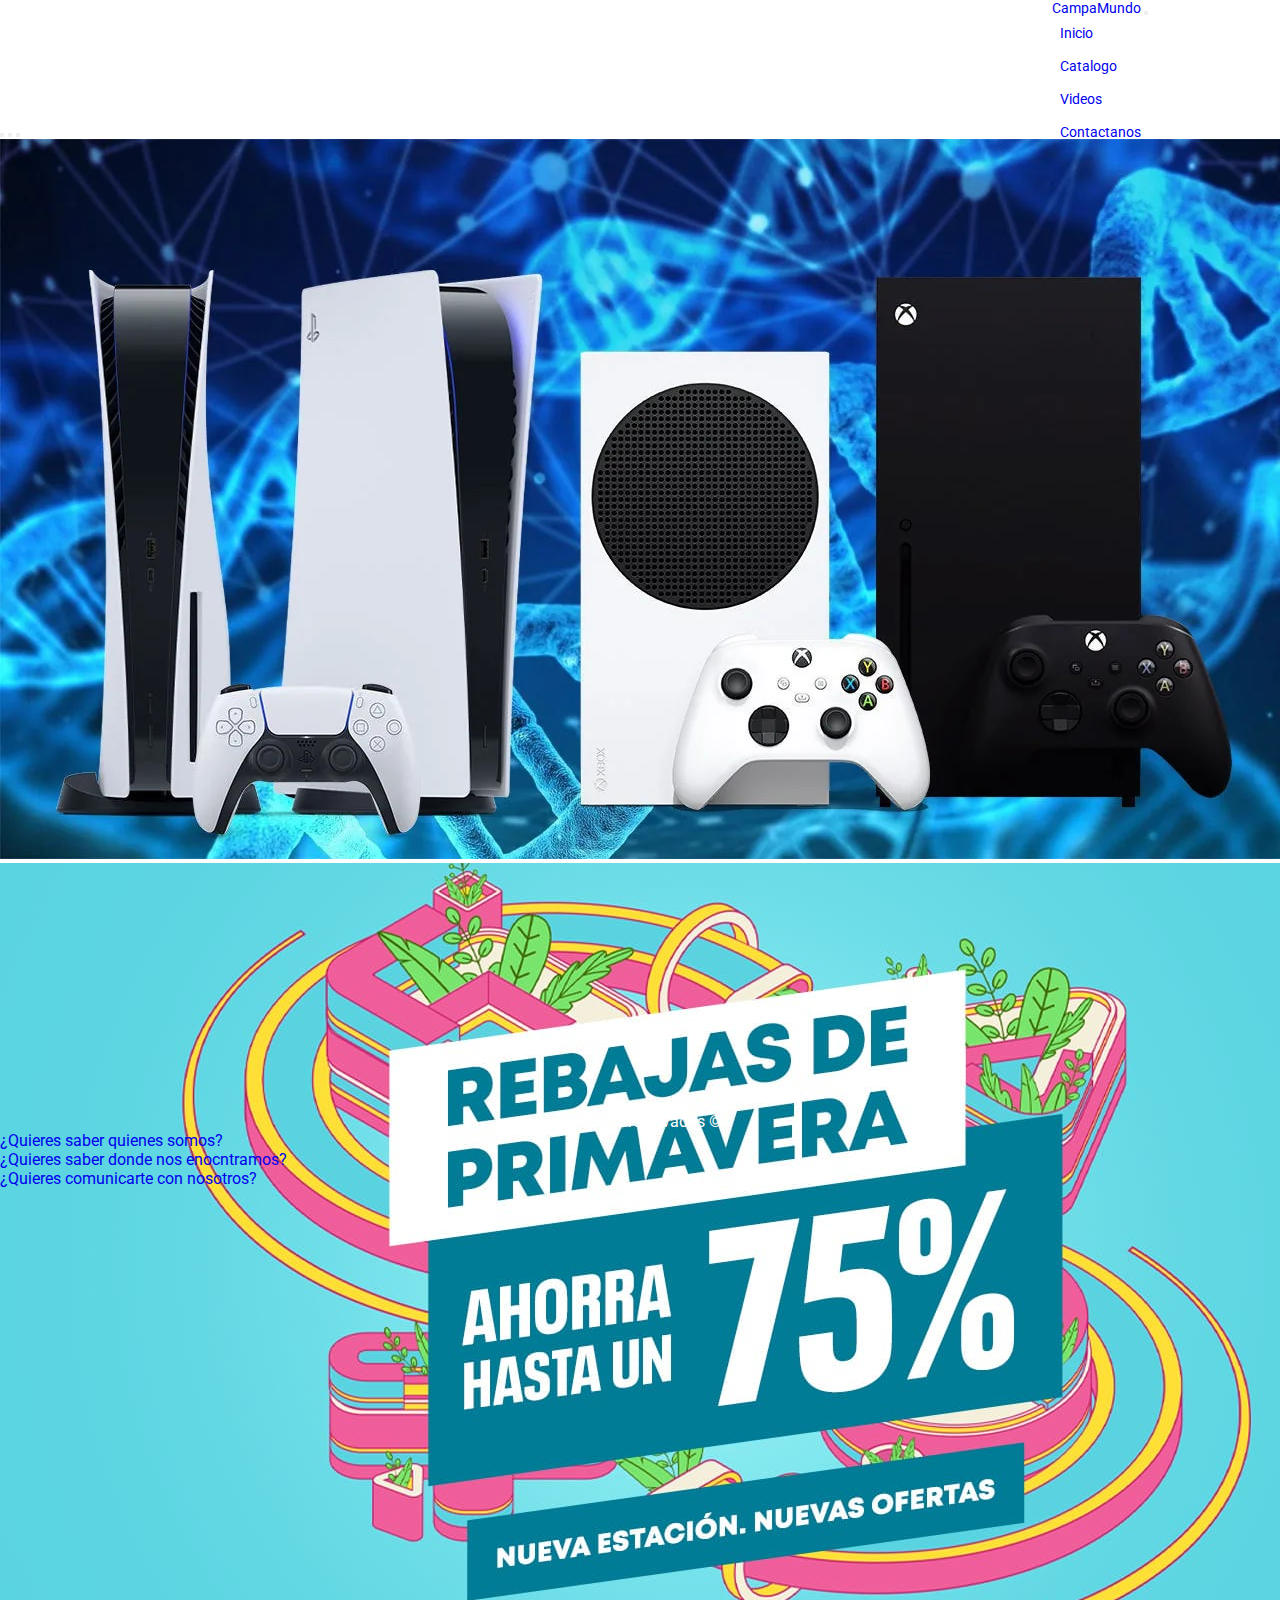
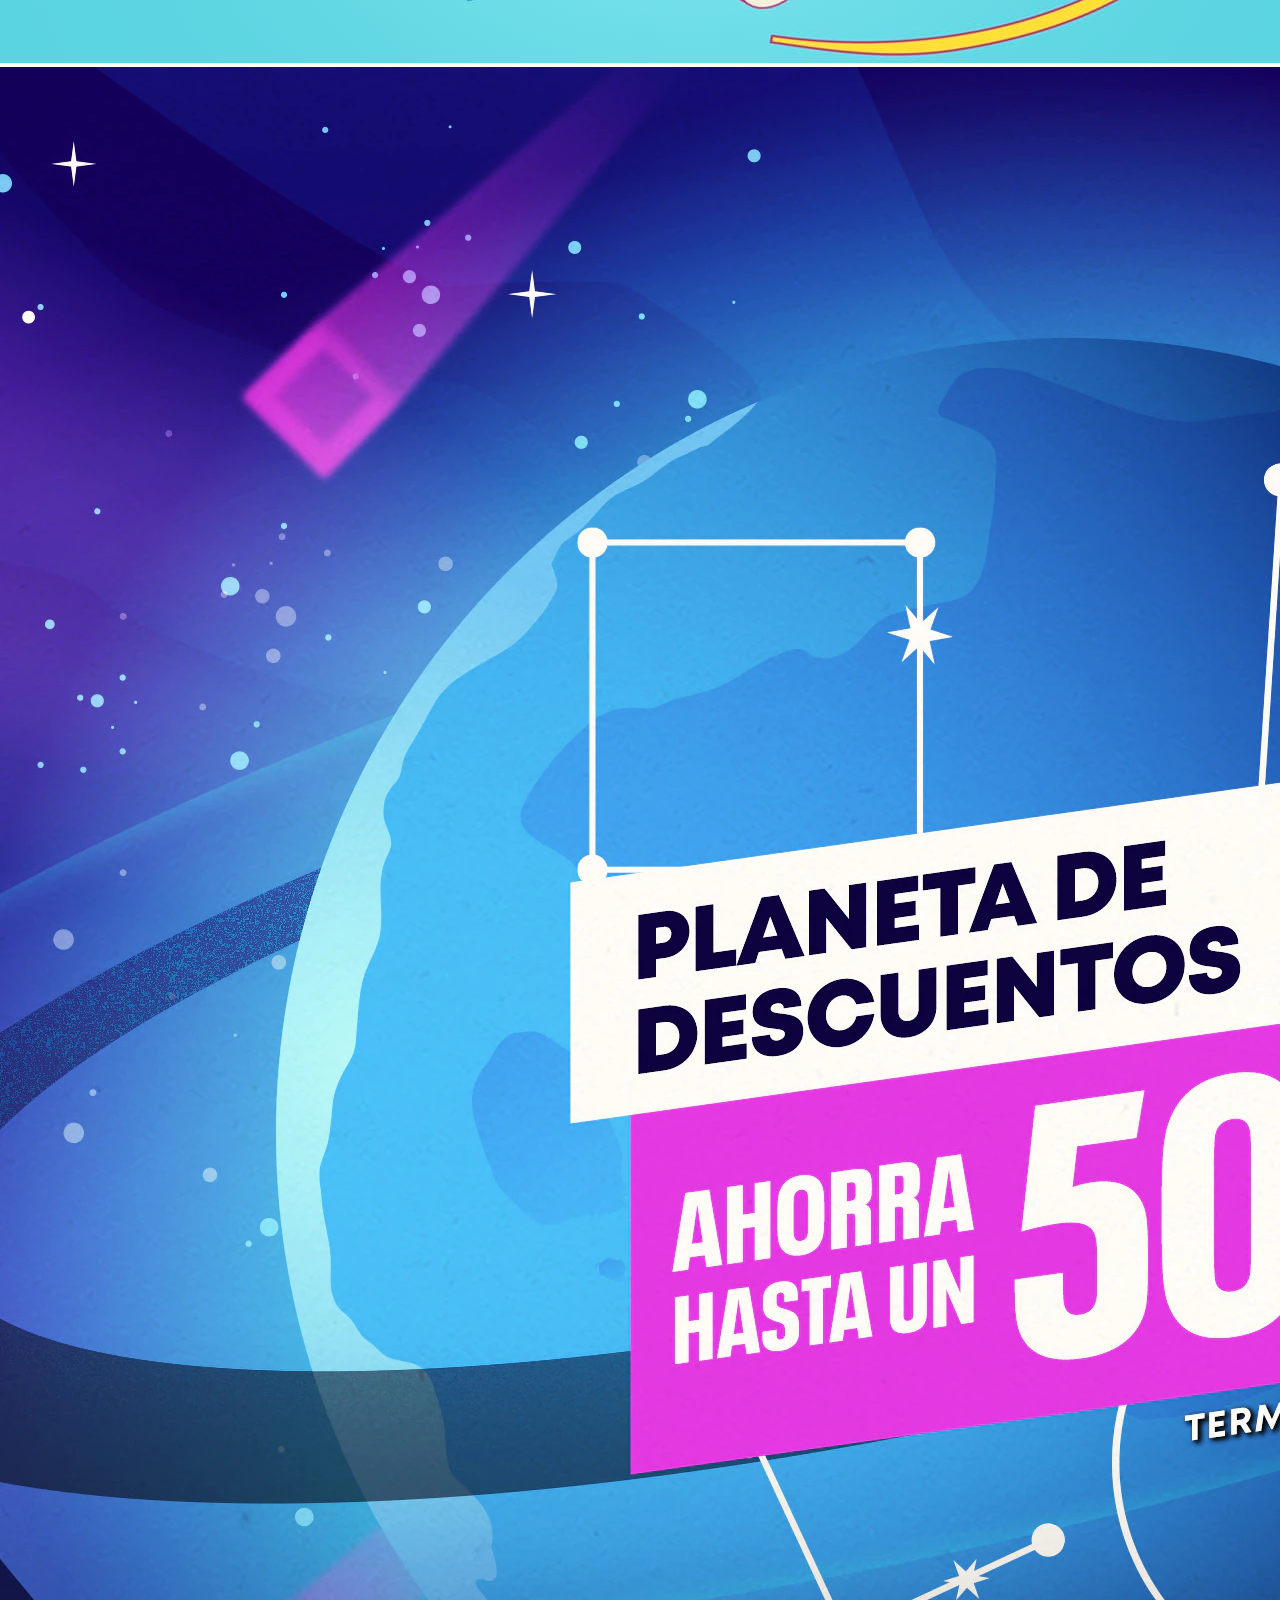
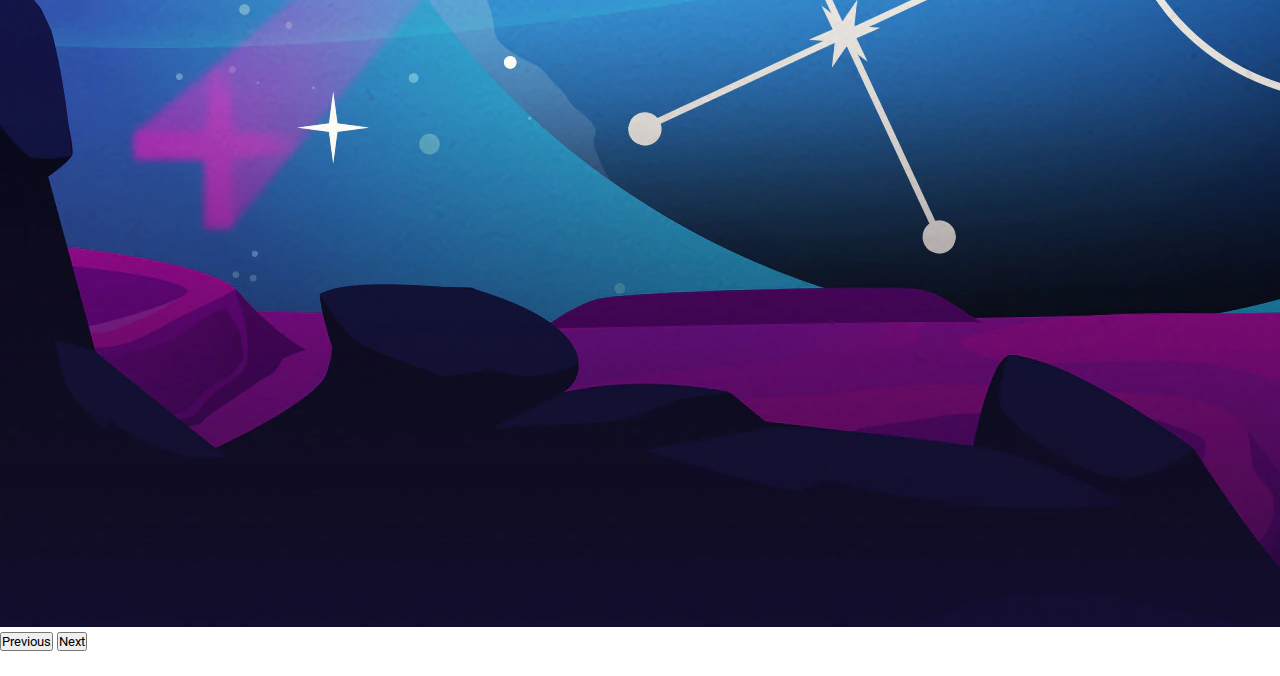
<file: index.html>
<!DOCTYPE html>
<html lang="en">

<head>
    <meta charset="UTF-8">
    <meta http-equiv="X-UA-Compatible" content="IE=edge">
    <meta name="viewport" content="width=device-width, initial-scale=1.0">
    <link rel="icon" href="./assets/img/CampaMundoLogo.jpg">
    <title>CampaMundo - Inicio</title>
    <link rel="stylesheet" href="./css/style.css">
    <link rel="preconnect" href="https://fonts.googleapis.com">
    <link rel="preconnect" href="https://fonts.gstatic.com" crossorigin>
    <link href="https://cdn.jsdelivr.net/npm/bootstrap@5.2.2/dist/css/bootstrap.min.css" rel="stylesheet"
        integrity="sha384-Zenh87qX5JnK2Jl0vWa8Ck2rdkQ2Bzep5IDxbcnCeuOxjzrPF/et3URy9Bv1WTRi" crossorigin="anonymous">
    <link href="https://fonts.googleapis.com/css2?family=Roboto:ital@0;1&display=swap" rel="stylesheet">
</head>

<body>
    <header class="fondo">
        <div>
            <section>
                <nav class="navbar navbar-expand-lg navbar navbar-dark bg-dark">
                    <div class="container-fluid">
                        <a class="navbar-brand" href="#">CampaMundo</a>
                        <button class="navbar-toggler" type="button" data-bs-toggle="collapse"
                            data-bs-target="#navbarSupportedContent" aria-controls="navbarSupportedContent"
                            aria-expanded="false" aria-label="Toggle navigation">
                            <span class="navbar-toggler-icon"></span>
                        </button>
                        <div class="collapse navbar-collapse" id="navbarSupportedContent">
                            <ul class="navbar-nav me-auto mb-2 mb-lg-0">
                                <li class="nav-item">
                                    <a class="nav-link active" aria-current="page" href="./index.html">Inicio</a>
                                </li>
                                <li class="nav-item">
                                    <a class="nav-link" href="./pages/catalogo.html#">Catalogo</a>
                                </li>
                                <li>
                                    <a class="nav-link" href="./pages/videos.html#">Videos</a>
                                </li>
                                <li>
                                    <a class="nav-link" href="./pages/contactanos.html">Contactanos</a>
                                </li>
                                <li>
                                    <a class="nav-link" href="./pages/acerca_de_nosotros.html">Acerca de Nosotros</a>
                                </li>
                            </ul>
                            </li>
                            <li class="nav-item">

                            </li>
                            </ul>
                            <form class="d-flex" role="search">
                                <input class="form-control me-2" type="search" placeholder="Search" aria-label="Search">
                                <button class="btn btn-outline-success" type="submit">Buscar</button>
                            </form>
                        </div>
                    </div>
                </nav>
            </section>
        </div>
        <h1>Inicio</h1>

    </header>
    <main class="mainTamaño">
        <div id="carouselExampleIndicators" class="carousel slide " data-bs-ride="true">
            <div class="carousel-indicators">
                <button type="button" data-bs-target="#carouselExampleIndicators" data-bs-slide-to="0" class="active"
                    aria-current="true" aria-label="Slide 1"></button>
                <button type="button" data-bs-target="#carouselExampleIndicators" data-bs-slide-to="1"
                    aria-label="Slide 2"></button>
                <button type="button" data-bs-target="#carouselExampleIndicators" data-bs-slide-to="2"
                    aria-label="Slide 3"></button>
            </div>
            <div class="carousel-inner">
                <div class="carousel-item active">
                    <img src="./assets/img/CampaMundo Index.webp" class="d-block w-100" alt="...">
                </div>
                <div class="carousel-item">
                    <img src="./assets/img/Ofertas Primavera.jpg" class="d-block w-100" alt="...">
                </div>
                <div class="carousel-item">
                    <img src="./assets/img/Ofertas 50.webp" class="d-block w-100" alt="...">
                </div>
            </div>
            <button class="carousel-control-prev" type="button" data-bs-target="#carouselExampleIndicators"
                data-bs-slide="prev">
                <span class="carousel-control-prev-icon" aria-hidden="true"></span>
                <span class="visually-hidden">Previous</span>
            </button>
            <button class="carousel-control-next" type="button" data-bs-target="#carouselExampleIndicators"
                data-bs-slide="next">
                <span class="carousel-control-next-icon" aria-hidden="true"></span>
                <span class="visually-hidden">Next</span>
            </button>
        </div>
        <p class="letrasGrandes">¡CampaMundo cuenta con las mejores ofertas y con todo lo que buscas para
            mejorar tu zona
            gamer!</p>
        </div>

    </main>
    <footer>
        <p class="centrar">Derechos reservados ©</p>
        <p><a href="./pages/acerca_de_nosotros.html#quienesSomos">¿Quieres saber quienes somos?</a></p>
        <p><a href="./pages/acerca_de_nosotros.html#doneEstamos">¿Quieres saber donde nos enocntramos?</a></p>
        <p><a href="./pages/acerca_de_nosotros.html#numeroContacto">¿Quieres comunicarte con nosotros?</a></p>
</body>

<script src="https://cdn.jsdelivr.net/npm/bootstrap@5.2.2/dist/js/bootstrap.bundle.min.js"
    integrity="sha384-OERcA2EqjJCMA+/3y+gxIOqMEjwtxJY7qPCqsdltbNJuaOe923+mo//f6V8Qbsw3"
    crossorigin="anonymous"></script>

</html>
</file>
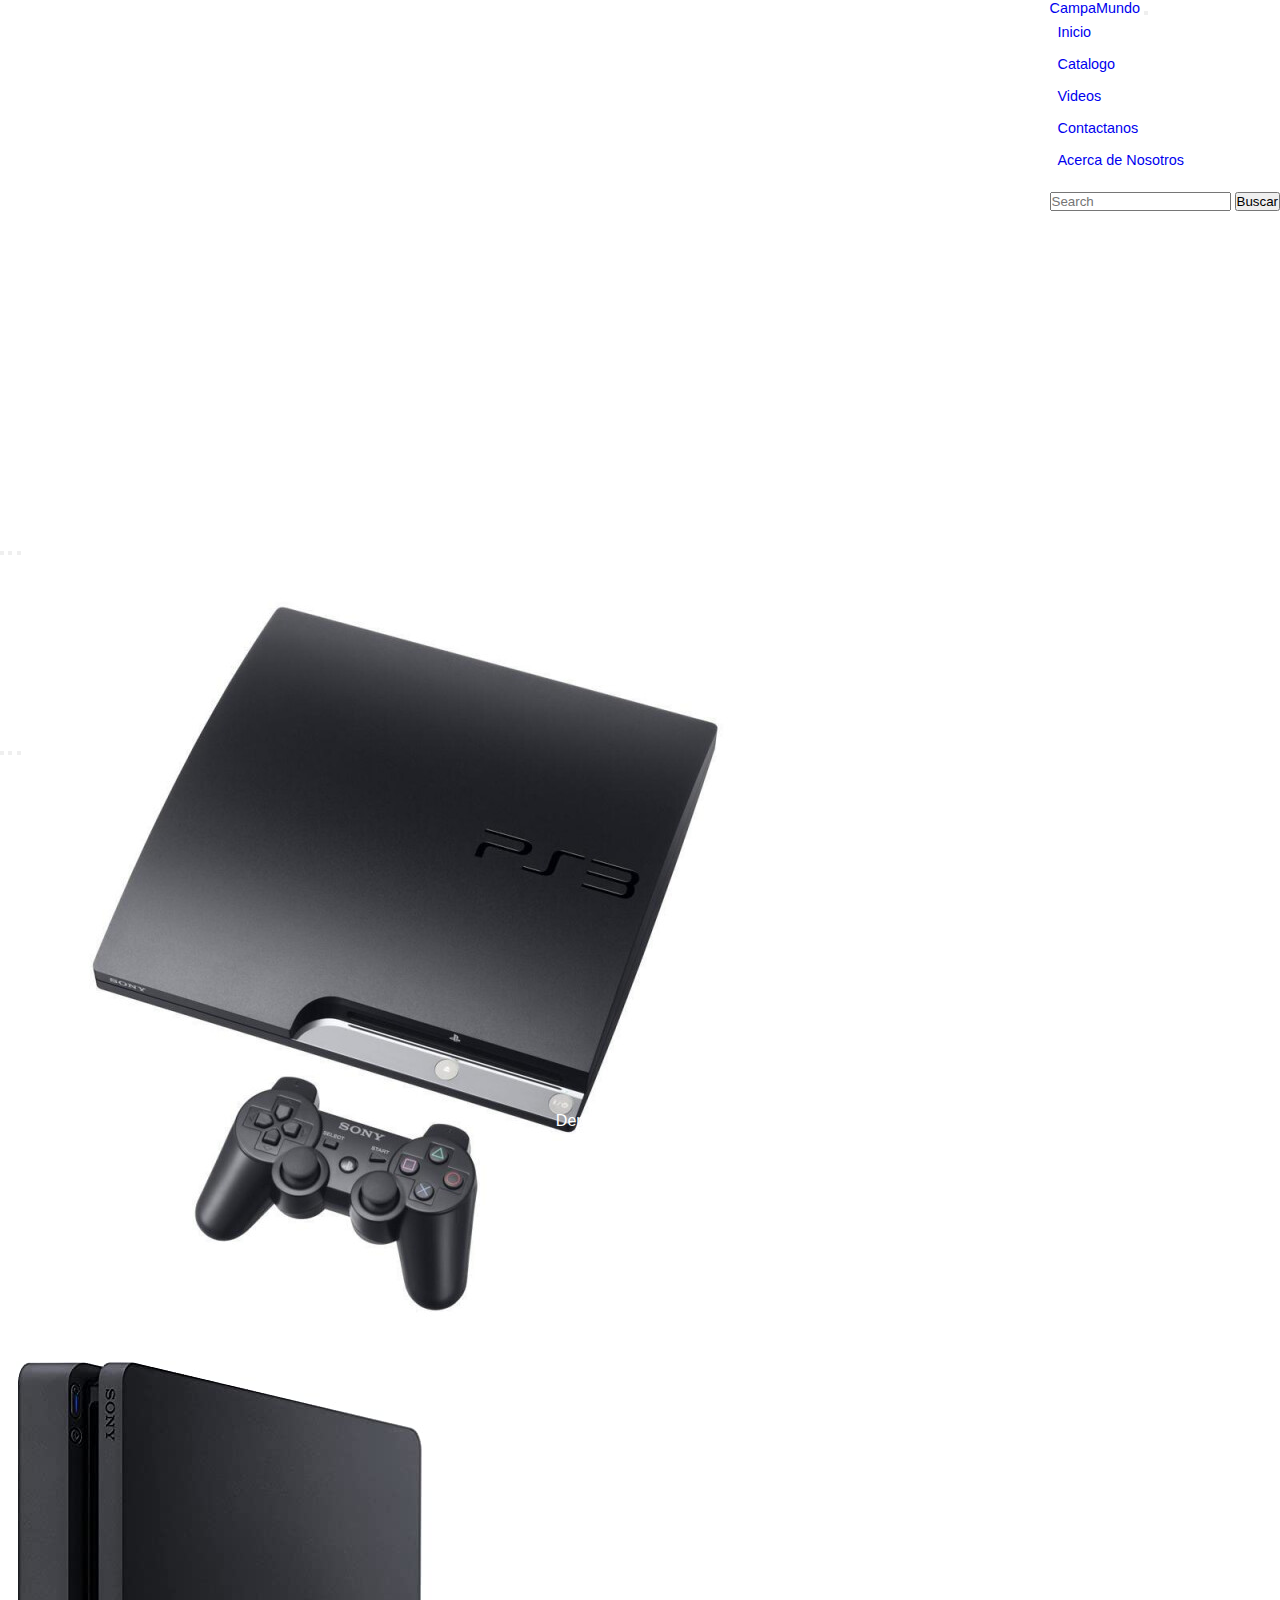
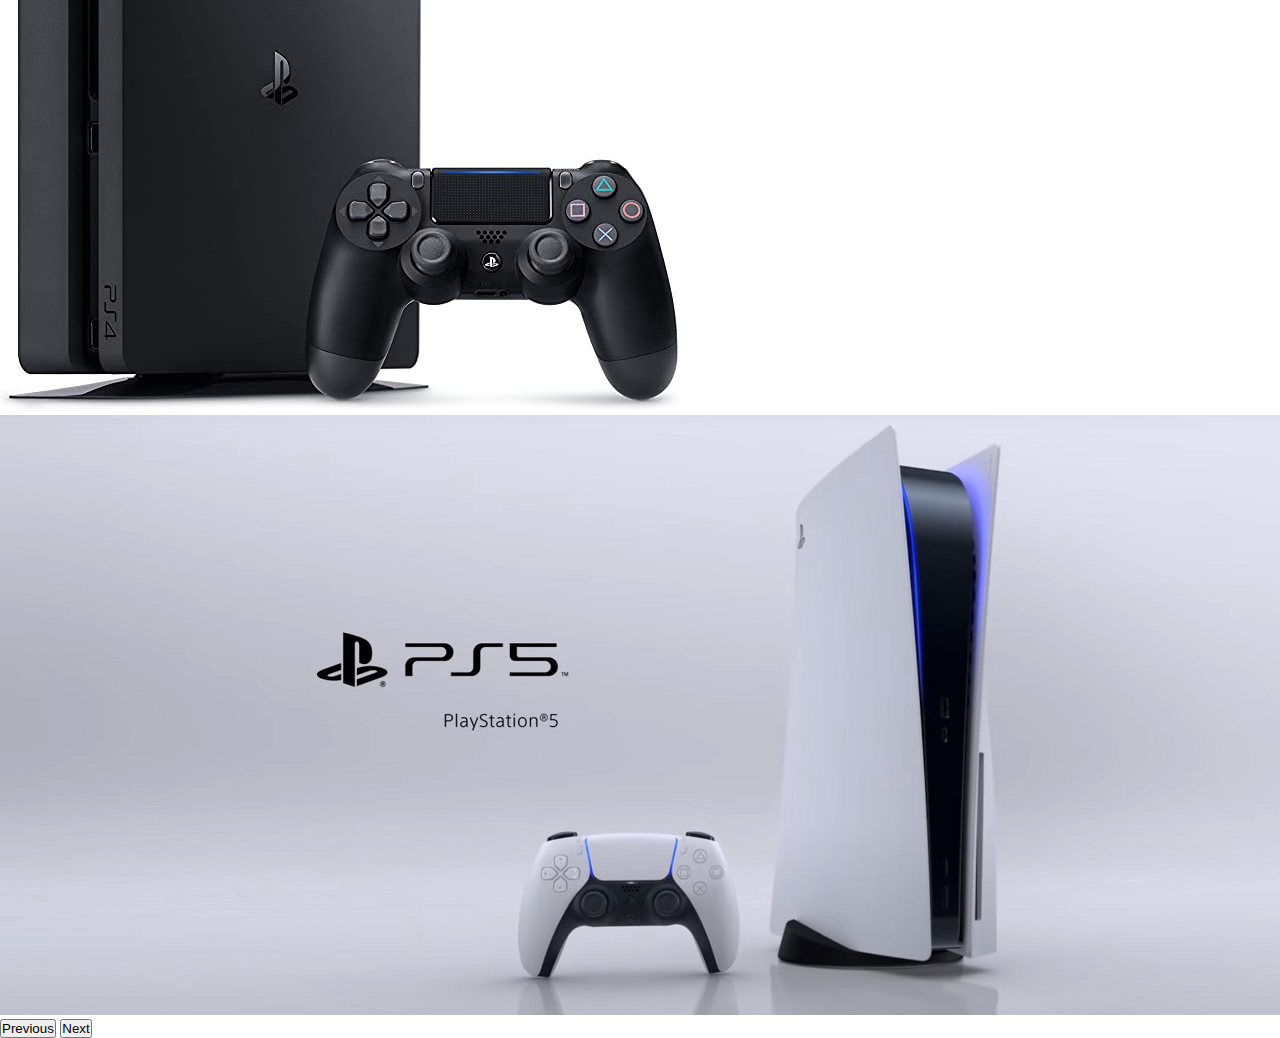
<file: pages/catalogo.html>
<!DOCTYPE html>
<html lang="en">

<head>
    <meta charset="UTF-8">
    <meta http-equiv="X-UA-Compatible" content="IE=edge">
    <meta name="viewport" content="width=device-width, initial-scale=1.0">
    <link rel="icon" href="../assets/img/CampaMundoLogo.jpg">
    <title>CampaMundo - Catalogo</title>
    <link href="https://cdn.jsdelivr.net/npm/bootstrap@5.2.2/dist/css/bootstrap.min.css" rel="stylesheet"
        integrity="sha384-Zenh87qX5JnK2Jl0vWa8Ck2rdkQ2Bzep5IDxbcnCeuOxjzrPF/et3URy9Bv1WTRi" crossorigin="anonymous">
    <link rel="stylesheet" href="../css/style.css">
</head>

<body>
    <header class="fondo headerArea">
        <div>
            <section>
                <nav class="navbar navbar-expand-lg navbar navbar-dark bg-dark">
                    <div class="container-fluid">
                        <a class="navbar-brand" href="#">CampaMundo</a>
                        <button class="navbar-toggler" type="button" data-bs-toggle="collapse"
                            data-bs-target="#navbarSupportedContent" aria-controls="navbarSupportedContent"
                            aria-expanded="false" aria-label="Toggle navigation">
                            <span class="navbar-toggler-icon"></span>
                        </button>
                        <div class="collapse navbar-collapse" id="navbarSupportedContent">
                            <ul class="navbar-nav me-auto mb-2 mb-lg-0">
                                <li class="nav-item">
                                    <a class="nav-link active" aria-current="page" href="../index.html">Inicio</a>
                                </li>
                                <li class="nav-item">
                                    <a class="nav-link" href="../pages/catalogo.html#">Catalogo</a>
                                </li>
                                <li>
                                    <a class="nav-link" href="../pages/videos.html#">Videos</a>
                                </li>
                                <li>
                                    <a class="nav-link" href="../pages/contactanos.html">Contactanos</a>
                                </li>
                                <li>
                                    <a class="nav-link" href="../pages/acerca_de_nosotros.html">Acerca de Nosotros</a>
                                </li>
                            </ul>
                            </li>
                            <li class="nav-item">

                            </li>
                            </ul>
                            <form class="d-flex" role="search">
                                <input class="form-control me-2" type="search" placeholder="Search" aria-label="Search">
                                <button class="btn btn-outline-success" type="submit">Buscar</button>
                            </form>
                        </div>
                    </div>
                </nav>
            </section>
        </div>
        <h1>
            Catalogo
        </h1>
    </header>
    <main>
        <section class="sectionArea">
            <p class="subtitulo">Catalogo</p>
            <ul class="puntosLista">
                <li class="seleccionConsolasPc">Consolas</li>
                <ul>
                    <li class="seleccionConsolas">PlayStation</li>
                    <ul>
                        <li>Ps3</li>
                        <li>Ps4</li>
                        <li>Ps5</li>
                    </ul>
                    <li class="seleccionConsolas">Xbox</li>
                    <ul>
                        <li>Xbox 360</li>
                        <li>Xbox One</li>
                        <li>Xbox Series</li>
                        <ul>
                            <li>S</li>
                            <li>X</li>
                        </ul>
                    </ul>
                </ul>
                <li class="seleccionConsolasPc">PC</li>
                <ul>
                    <li>Gama Baja</li>
                    <li>Gama Media</li>
                    <li>Gama Alta</li>
                </ul>
                <li class="seleccionConsolasPc">Accesorios</li>
                <ul>
                    <li>Mandos</li>
                    <li>Perifericos</li>
                    <li>Juegos</li>
                </ul>
            </ul>
        </section>
        <section>
            <div id="carouselExampleIndicators" class="carousel slide fotoPrincTamaño" data-bs-ride="true">
                <div class="carousel-indicators">
                    <button type="button" data-bs-target="#carouselExampleIndicators" data-bs-slide-to="0"
                        class="active" aria-current="true" aria-label="Slide 1"></button>
                    <button type="button" data-bs-target="#carouselExampleIndicators" data-bs-slide-to="1"
                        aria-label="Slide 2"></button>
                    <button type="button" data-bs-target="#carouselExampleIndicators" data-bs-slide-to="2"
                        aria-label="Slide 3"></button>
                </div>
                <div class="carousel-inner">
                    <div class="carousel-item active">
                        <img src="../assets/img/ps3.jpg" class="d-block w-100" alt="...">
                    </div>
                    <div class="carousel-item">
                        <img src="../assets/img/ps4.jpg" class="d-block w-100" alt="...">
                    </div>
                    <div class="carousel-item">
                        <img src="../assets/img/ps5.jpg" class="d-block w-100" alt="...">
                    </div>
                </div>
                <button class="carousel-control-prev" type="button" data-bs-target="#carouselExampleIndicators"
                    data-bs-slide="prev">
                    <span class="carousel-control-prev-icon" aria-hidden="true"></span>
                    <span class="visually-hidden">Previous</span>
                </button>
                <button class="carousel-control-next" type="button" data-bs-target="#carouselExampleIndicators"
                    data-bs-slide="next">
                    <span class="carousel-control-next-icon" aria-hidden="true"></span>
                    <span class="visually-hidden">Next</span>
                </button>
            </div>
            </div>
            </div>
        </section>
        <section>
            <div id="carouselExampleIndicators" class="carousel slide fotoPrincTamaño" data-bs-ride="true">
                <div class="carousel-indicators">
                    <button type="button" data-bs-target="#carouselExampleIndicators" data-bs-slide-to="0"
                        class="active" aria-current="true" aria-label="Slide 1"></button>
                    <button type="button" data-bs-target="#carouselExampleIndicators" data-bs-slide-to="1"
                        aria-label="Slide 2"></button>
                    <button type="button" data-bs-target="#carouselExampleIndicators" data-bs-slide-to="2"
                        aria-label="Slide 3"></button>
                </div>
    </main>
    <footer class="centrar footerArea">
        <p>Derechos reservados ©</p>
    </footer>
    <script src="https://cdn.jsdelivr.net/npm/bootstrap@5.2.2/dist/js/bootstrap.bundle.min.js"
        integrity="sha384-OERcA2EqjJCMA+/3y+gxIOqMEjwtxJY7qPCqsdltbNJuaOe923+mo//f6V8Qbsw3"
        crossorigin="anonymous"></script>
</body>
<script src="https://cdn.jsdelivr.net/npm/bootstrap@5.2.2/dist/js/bootstrap.bundle.min.js"
    integrity="sha384-OERcA2EqjJCMA+/3y+gxIOqMEjwtxJY7qPCqsdltbNJuaOe923+mo//f6V8Qbsw3"
    crossorigin="anonymous"></script>

</html>
</file>
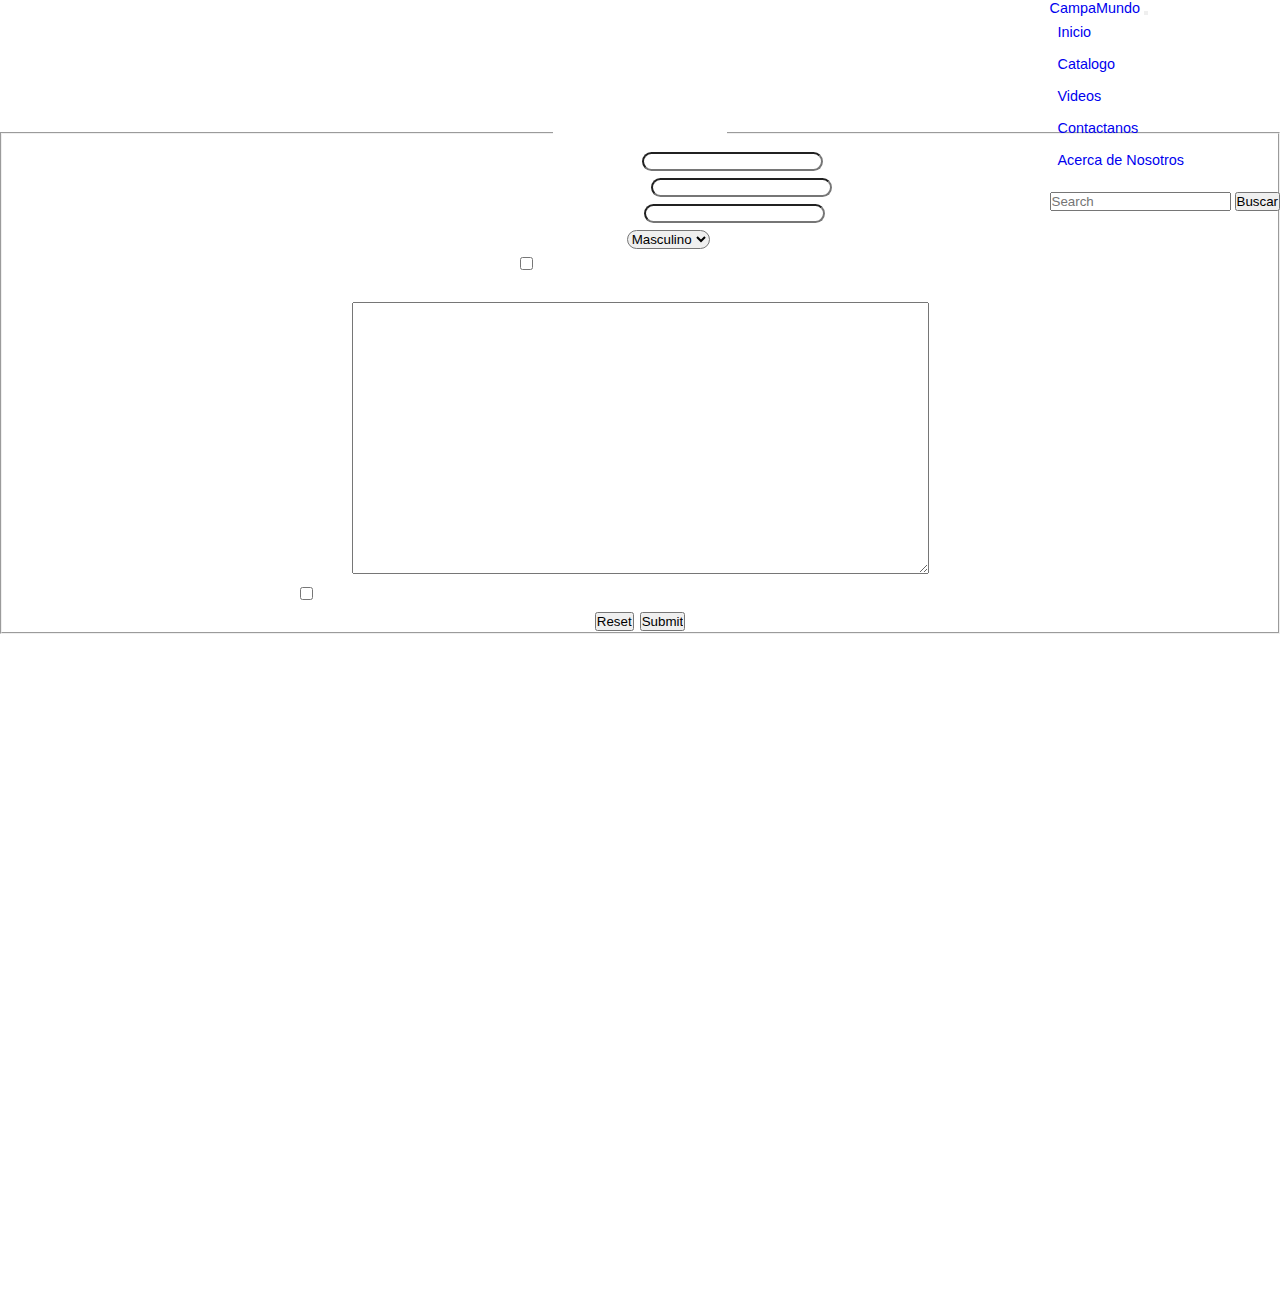
<file: pages/contactanos.html>
<!DOCTYPE html>
<html lang="en">

<head>
    <meta charset="UTF-8">
    <meta http-equiv="X-UA-Compatible" content="IE=edge">
    <meta name="viewport" content="width=device-width, initial-scale=1.0">
    <link rel="icon" href="../assets/img/CampaMundoLogo.jpg">
    <title>CampaMundo - Contactanos</title>
    <link href="https://cdn.jsdelivr.net/npm/bootstrap@5.2.2/dist/css/bootstrap.min.css" rel="stylesheet"
        integrity="sha384-Zenh87qX5JnK2Jl0vWa8Ck2rdkQ2Bzep5IDxbcnCeuOxjzrPF/et3URy9Bv1WTRi" crossorigin="anonymous">
    <link rel="stylesheet" href="../css/style.css">
</head>

<body>
    <header class="fondo">
        <div>
            <section>
                <nav class="navbar navbar-expand-lg navbar navbar-dark bg-dark">
                    <div class="container-fluid">
                        <a class="navbar-brand" href="#">CampaMundo</a>
                        <button class="navbar-toggler" type="button" data-bs-toggle="collapse"
                            data-bs-target="#navbarSupportedContent" aria-controls="navbarSupportedContent"
                            aria-expanded="false" aria-label="Toggle navigation">
                            <span class="navbar-toggler-icon"></span>
                        </button>
                        <div class="collapse navbar-collapse" id="navbarSupportedContent">
                            <ul class="navbar-nav me-auto mb-2 mb-lg-0">
                                <li class="nav-item">
                                    <a class="nav-link active" aria-current="page" href="../index.html">Inicio</a>
                                </li>
                                <li class="nav-item">
                                    <a class="nav-link" href="../pages/catalogo.html#">Catalogo</a>
                                </li>
                                <li>
                                    <a class="nav-link" href="../pages/videos.html#">Videos</a>
                                </li>
                                <li>
                                    <a class="nav-link" href="../pages/contactanos.html">Contactanos</a>
                                </li>
                                <li>
                                    <a class="nav-link" href="../pages/acerca_de_nosotros.html">Acerca de Nosotros</a>
                                </li>
                            </ul>
                            </li>
                            <li class="nav-item">

                            </li>
                            </ul>
                            <form class="d-flex" role="search">
                                <input class="form-control me-2" type="search" placeholder="Search" aria-label="Search">
                                <button class="btn btn-outline-success" type="submit">Buscar</button>
                            </form>
                        </div>
                    </div>
                </nav>
            </section>
        </div>
        <h1>
            Contactanos
        </h1>
    </header>
    <main>
        <section class="letrasGrandes formaDatosContactanos">
            <form>
                <fieldset class="centrar">
                    <legend>Datos Personales</legend>
                    <div>
                        <label for="">Nombre Completo</label>
                        <input type="text" class="bordesRedondos">
                    </div>
                    <div>
                        <label for="">Numero de Telefono</label>
                        <input type="text" class="bordesRedondos">
                    </div>
                    <div>
                        <label for="">Correo Electronico</label>
                        <input type="email" class="bordesRedondos">
                    </div>
                    <div>
                        <label>Sexo</label>
                        <select name="sexo" id="" class="bordesRedondos">
                            <option value="masculino">Masculino</option>
                            <option value="femenino">Femenino</option>
                            <option value="otro">Otro</option>
                        </select>
                    </div>
                    <div>
                        <input type="checkbox" name="acepta" value="1">
                        <label for="acepta">Soy mayor de 18 años</label>
                    </div>
                    <div>
                        <p>Dejanos tu opinion</p>
                        <form action="">
                            <textarea name="opinion" id="c" cols="70" rows="18"></textarea>
                        </form>
                    </div>
                    <div>
                        <input type="checkbox" name="acepta" value="1" id="">
                        <label for="acepta">Deseo recibir informacion exclusiva de ofertas y novedades via mail</label>
                    </div>
                    <div>
                        <input type="reset">
                        <input type="submit">
                    </div>
                </fieldset>
            </form>

        </section>
    </main>
    <footer class="centrar">
        <p>Derechos reservados ©</p>
    </footer>
</body>
<script src="https://cdn.jsdelivr.net/npm/bootstrap@5.2.2/dist/js/bootstrap.bundle.min.js"
    integrity="sha384-OERcA2EqjJCMA+/3y+gxIOqMEjwtxJY7qPCqsdltbNJuaOe923+mo//f6V8Qbsw3"
    crossorigin="anonymous"></script>

</html>
</file>
<file: css/style.css>
*{
    padding: 0;
    margin: 0;
    box-sizing: border-box; 
    font-family: 'Roboto', sans-serif;
}

h1{
    font-size: 200%;
    text-align:center;
    
}


h2{
    display: flex;
    text-align: row;
    justify-content: start;
    font-size: 150%;
}

h3{
    display: flex;
    text-align: row;
    justify-content: center;
    font-size: 120%

}


.bordeImagenPrinc{
    border:inset 4px whitesmoke;
    
}

.subtitulo{
    font-size:32px;
}

.seleccionConsolasPc{
    font-size: 24px;
}

.seleccionConsolas{
    font-size: 20px;
}

header{
    background-image: url(https://www.todofondos.net/wp-content/uploads/gamer-wallpaper-1024x576.jpg) ;
    background-size: cover;
    color: white;
    height: 120px;
}

main{
    background-image: url(https://fondosmil.com/fondo/36779.jpg);
    background-size: cover;
    background-position: center;
    color: white;
    height: 992px;
}

footer{
    background-image: url(https://fondosmil.com/fondo/3618.jpg);
    height: 180px;
}

p{
    color: white;
}

ul{
    color: white;
}

.centrar{
    text-align: center;
}

.derecha{
    text-align: right;
}

a{
    text-decoration: none;
}

.letrasGrandes{
    font-size: 22px;
}

.bordesRedondos{
    border-radius: 30px;
}

.cajaImagenP{
    position:absolute;
    top: 28%;
    left: 28%;
}


.nombreVideoTamaño{
    font-size: 25px;
}

.mainVideos{
    height: 2150px;
}

.letrasSobreNos{
    font-size: 30px;
}

.linea{
    display: inline;
}


.puntosLista{
    list-style: inside;
}

nav{
    display: flex;
    flex-direction:row;
    justify-content: end;
    font-size: 90%;
    border-radius: 30px;
    color: white;
}

nav ul li{
    padding:8px ;

}

footer p{
    font-size: 16px;
}

.videosLinea{
    display: flex;
    flex-direction: row;
    flex-flow: wrap;
    gap: 200px;

}

.videosTamaño{
    width: 600px;
    height: 315px;
    margin:0px 20px 0px 35px;

}

.nombreVideosTamaño{
    display: flex;
    flex-direction: row;
    flex-flow: wrap;
    justify-content: center;
    gap: 200px;
}

.fotoPrincTamaño{
    width: 300px;
    height: 200px;

}
</file>
